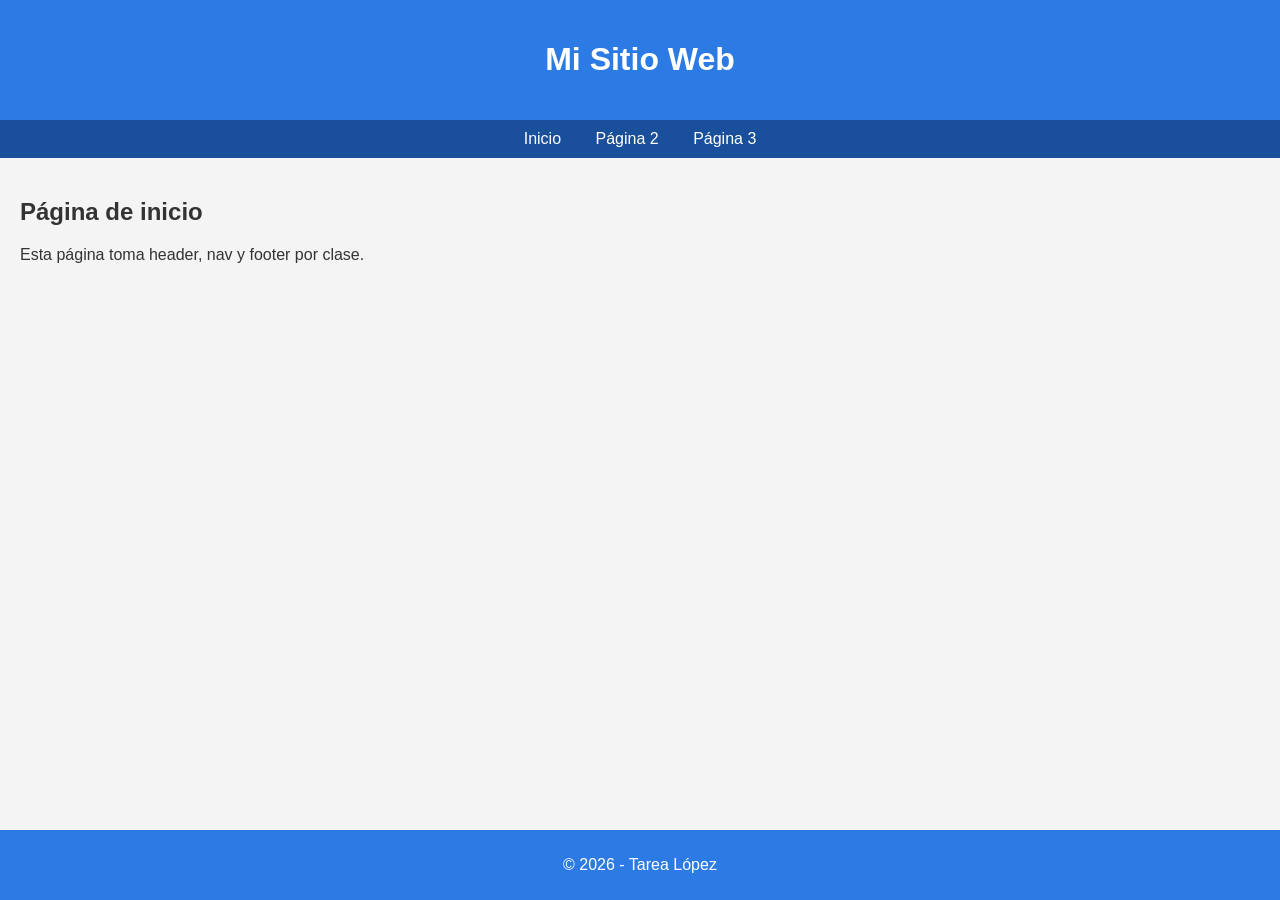
<file: index.html>
<!DOCTYPE html>
<html lang="es">
    <link rel="stylesheet" href="estilos.css">
<head>
  <meta charset="UTF-8">
  <title>Inicio</title>
</head>
<body>
  <header class="mi-header"></header>
  <nav class="mi-nav"></nav>

  <main>
    <h2>Página de inicio</h2>
    <p>Esta página toma header, nav y footer por clase.</p>
  </main>

  <footer class="mi-footer"></footer>

  <script src="modulos.js"></script>
  <script>
    cargarHeader(".mi-header");
    cargarNav(".mi-nav");
    cargarFooter(".mi-footer");
  </script>
</body>
</html>
</file>
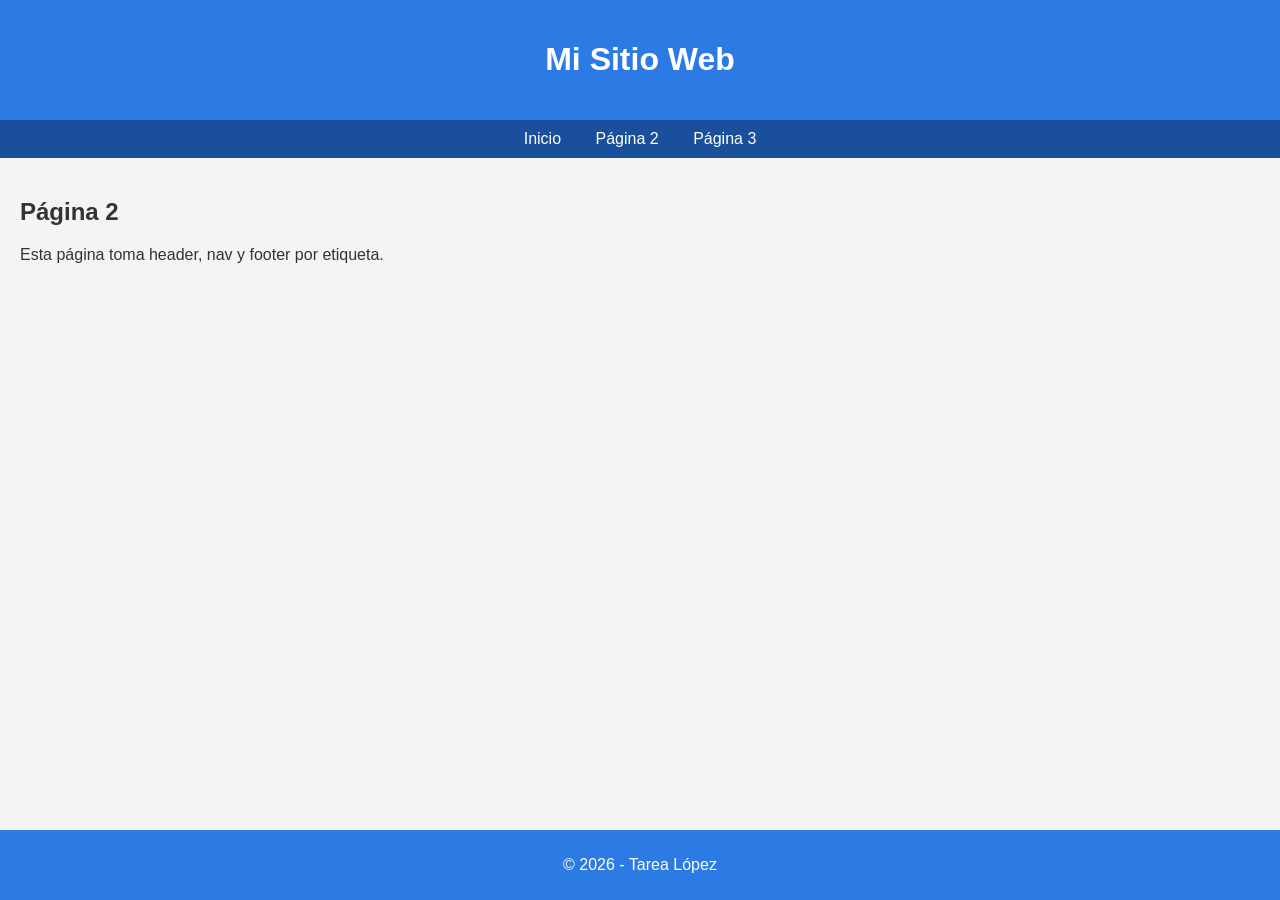
<file: pagina2.html>
<!DOCTYPE html>
<html lang="es">
    <link rel="stylesheet" href="estilos.css">
<head>
  <meta charset="UTF-8">
  <title>Página 2</title>
</head>
<body>
  <header></header>
  <nav></nav>

  <main>
    <h2>Página 2</h2>
    <p>Esta página toma header, nav y footer por etiqueta.</p>
  </main>

  <footer></footer>

  <script src="modulos.js"></script>
  <script>
    cargarHeader("header");
    cargarNav("nav");
    cargarFooter("footer");
  </script>
</body>
</html>
</file>
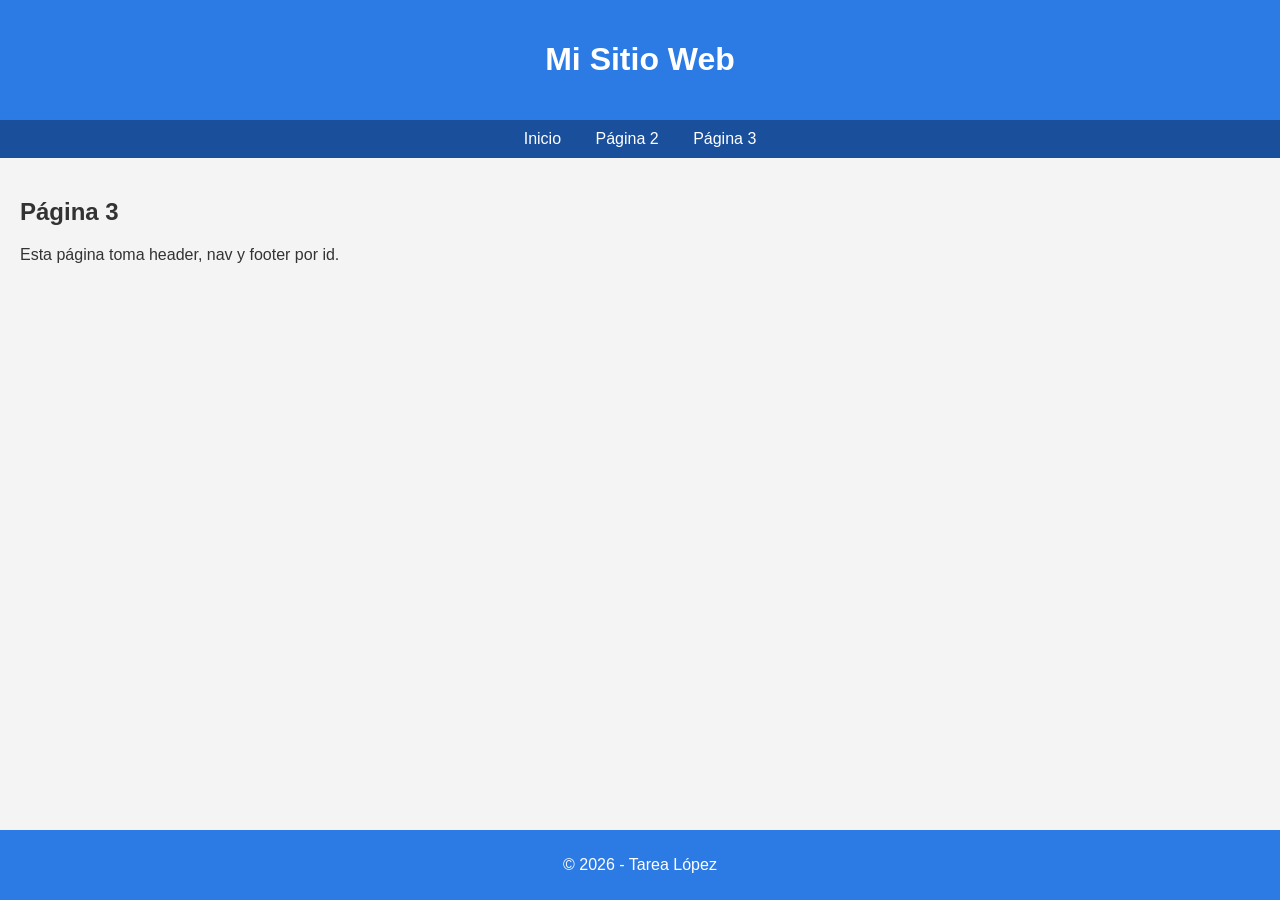
<file: pagina3.html>
<!DOCTYPE html>
<html lang="es">
    <link rel="stylesheet" href="estilos.css">
<head>
  <meta charset="UTF-8">
  <title>Página 3</title>
</head>
<body>
  <header id="encabezado"></header>
  <nav id="navegacion"></nav>

  <main>
    <h2>Página 3</h2>
    <p>Esta página toma header, nav y footer por id.</p>
  </main>

  <footer id="pie"></footer>

  <script src="modulos.js"></script>
  <script>
    cargarHeader("#encabezado");
    cargarNav("#navegacion");
    cargarFooter("#pie");
  </script>
</body>
</html>
</file>
<file: estilos.css>
body {
  font-family: Arial, sans-serif;
  margin: 0;
  background-color: #f4f4f4;
  color: #333;
}

header {
  background-color: #2c7be5;
  color: white;
  padding: 20px;
  text-align: center;
}

nav {
  background-color: #1a4f9c;
  padding: 10px;
  text-align: center;
}

nav a {
  color: white;
  text-decoration: none;
  margin: 0 15px;
}

nav a:hover {
  text-decoration: underline;
}

main {
  padding: 20px;
}

footer {
  background-color: #2c7be5;
  color: white;
  text-align: center;
  padding: 10px;
}

body {
  font-family: Arial, sans-serif;
  margin: 0;
  background-color: #f4f4f4;
  color: #333;
  min-height: 100vh;
  display: flex;
  flex-direction: column;
}

main {
  padding: 20px;
  flex: 1;
}
</file>
